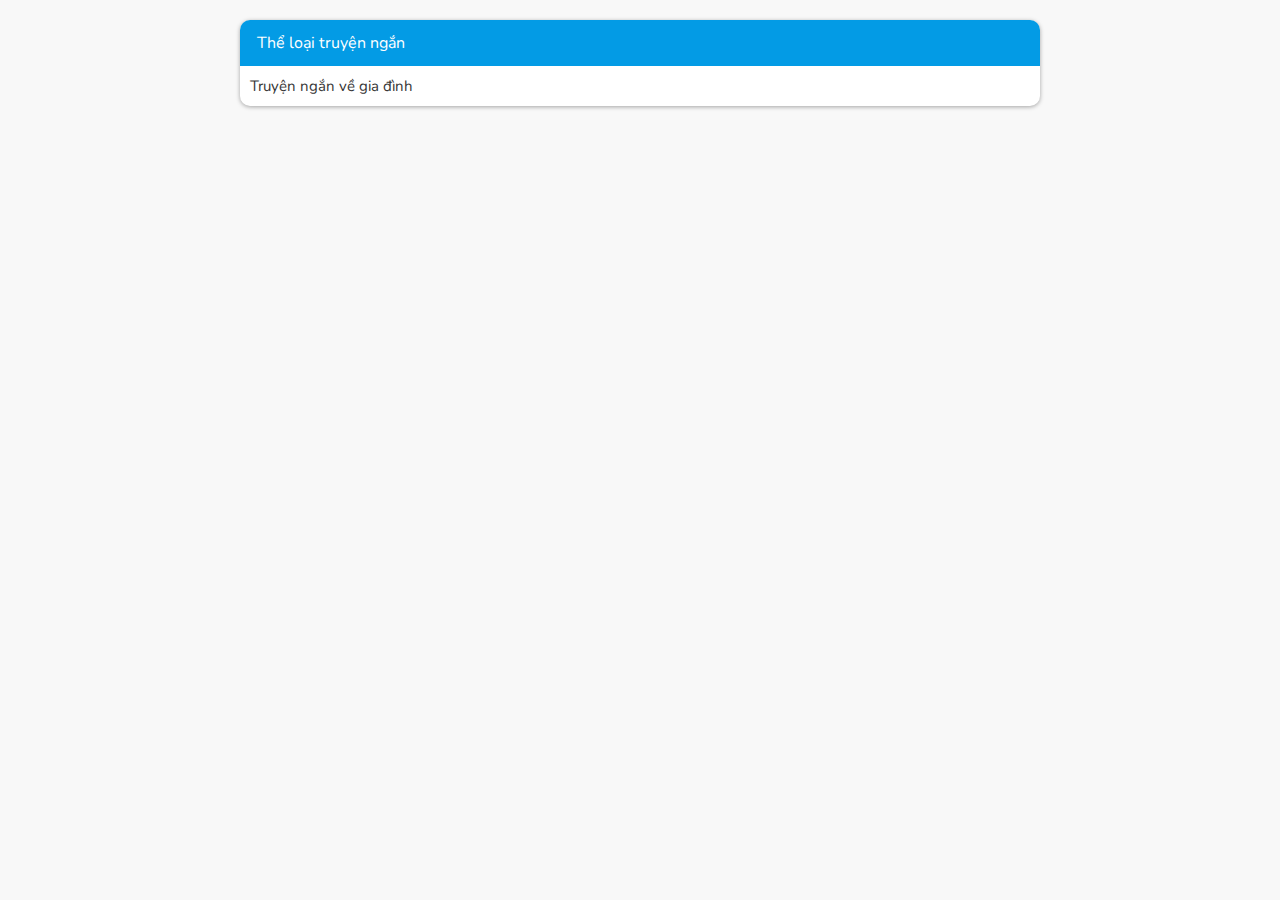
<file: index.html>
<html>
    <head>
        <meta http-equiv="Content-Type" content="text/html; charset=utf-8" />
        <title>Đọc truyện Ngắn</title>

        <link rel="dns-prefetch" href="//fonts.gstatic.com">
        <link href="https://fonts.googleapis.com/css?family=Nunito" rel="stylesheet">

        <link rel="stylesheet" type="text/css" href="css/style.css" />
    </head>
    <body>
        <div class="container">
            <div class="card shadow_1">
                <div class="phdr">
                    Thể loại truyện ngắn
                </div>
                <div class="list">
                    <a class="link" href="category/truyenngan/truyen-ngan-ve-gia-dinh.html">
                        Truyện ngắn về gia đình
                    </a>
                </div>
                <!--
                <div class="list">
                    <a class="link" href="category/truyenngan/truyen-ngan-ve-tinh-yeu.html">
                        Truyện ngắn về tình yêu
                    </a>
                </div>
                <div class="list">
                    <a class="link" href="category/truyenngan/truyen-ngan-ve-tinh-ban.html">
                        Truyện ngắn về tình bạn
                    </a>
                </div>
                -->
            </div>
        </div>
    </body>
</html>
</file>
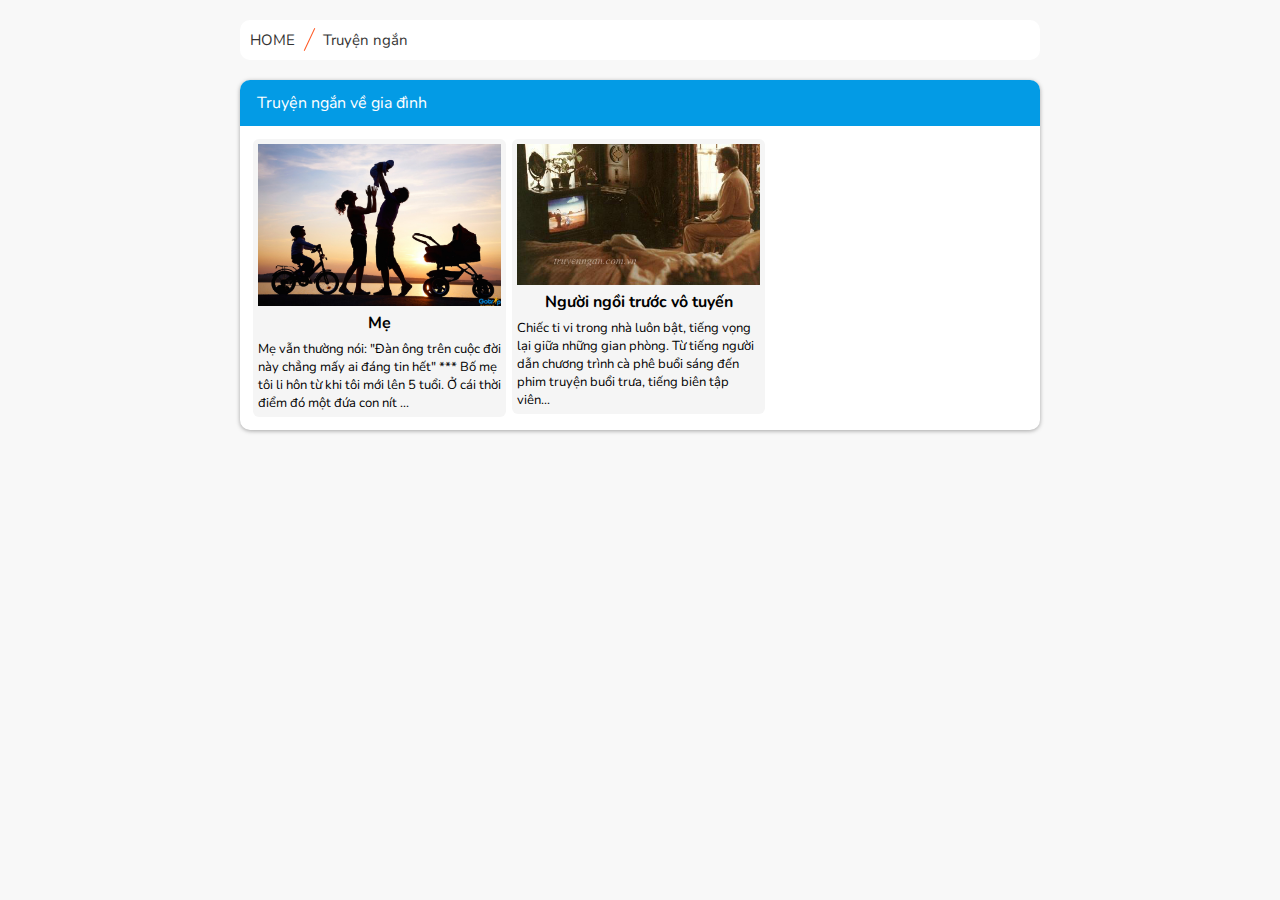
<file: category/truyenngan/truyen-ngan-ve-gia-dinh.html>
<html>
<head>
    <meta http-equiv="Content-Type" content="text/html; charset=utf-8" />
    <title>Đọc truyện Ngắn</title>

    <link rel="dns-prefetch" href="//fonts.gstatic.com">
    <link href="https://fonts.googleapis.com/css?family=Nunito" rel="stylesheet">

    <link rel="stylesheet" type="text/css" href="../../css/style.css" />
</head>
<body>
<div class="container">
    <div class="card">
        <div class="list">
            <a class="link" href="../../">
                HOME
            </a>
            <div class="sPage"></div>
            <a class="link" href="../../">
                Truyện ngắn
            </a>

        </div>
    </div>
</div>

<div class="container">
    <div class="card shadow_1">
        <div class="phdr">
            Truyện ngắn về gia đình
        </div>
        <div class="list box_items">
            <a class="item"  href="../../content/truyen-ngan/gia-dinh/vi-con.html">
                <img src="../../images/truyen_ngan/gia_dinh/me/me.jpg">
                <h3>Mẹ</h3>
                <div class="sub">Mẹ vẫn thường nói: "Đàn ông trên cuộc đời này chẳng mấy ai đáng tin hết"
                    ***
                    Bố mẹ tôi li hôn từ khi tôi mới lên 5 tuổi. Ở cái thời điểm đó một đứa con nít ...
                </div>
            </a>
            <a class="item"  href="../../content/truyen-ngan/gia-dinh/nguoi-ngoi-truoc-vo-tuyen.html">
                <img src="../../images/truyen_ngan/gia_dinh/nguoi-ngoi-truoc-vo-tuyen/nguoi-ngoi-truoc-vo-tuyen.jpg">
                <h3>Người ngồi trước vô tuyến</h3>
                <div class="sub">Chiếc ti vi trong nhà luôn bật, tiếng vọng lại giữa những gian phòng. Từ tiếng người dẫn chương trình cà phê buổi sáng đến phim truyện buổi trưa, tiếng biên tập viên...
                </div>
            </a>
        </div>
    </div>
</div>
</body>
</html>
</file>
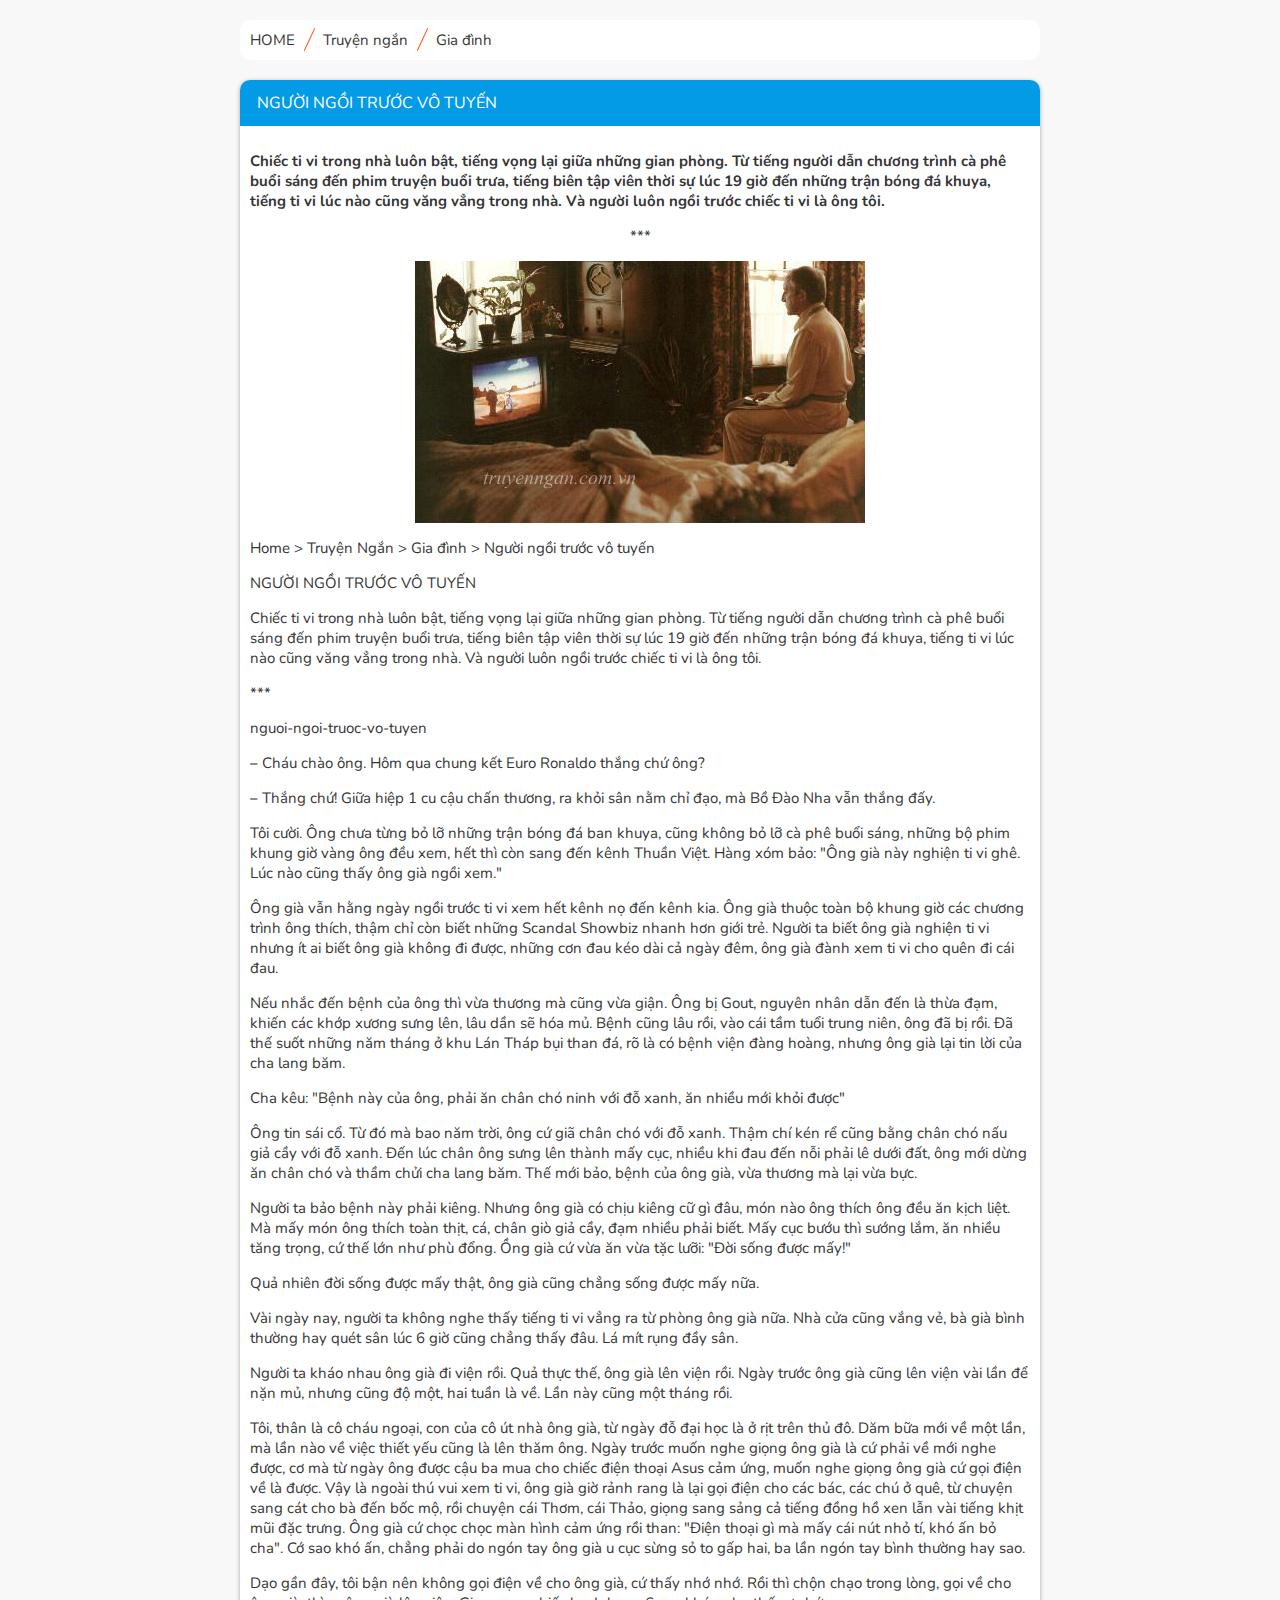
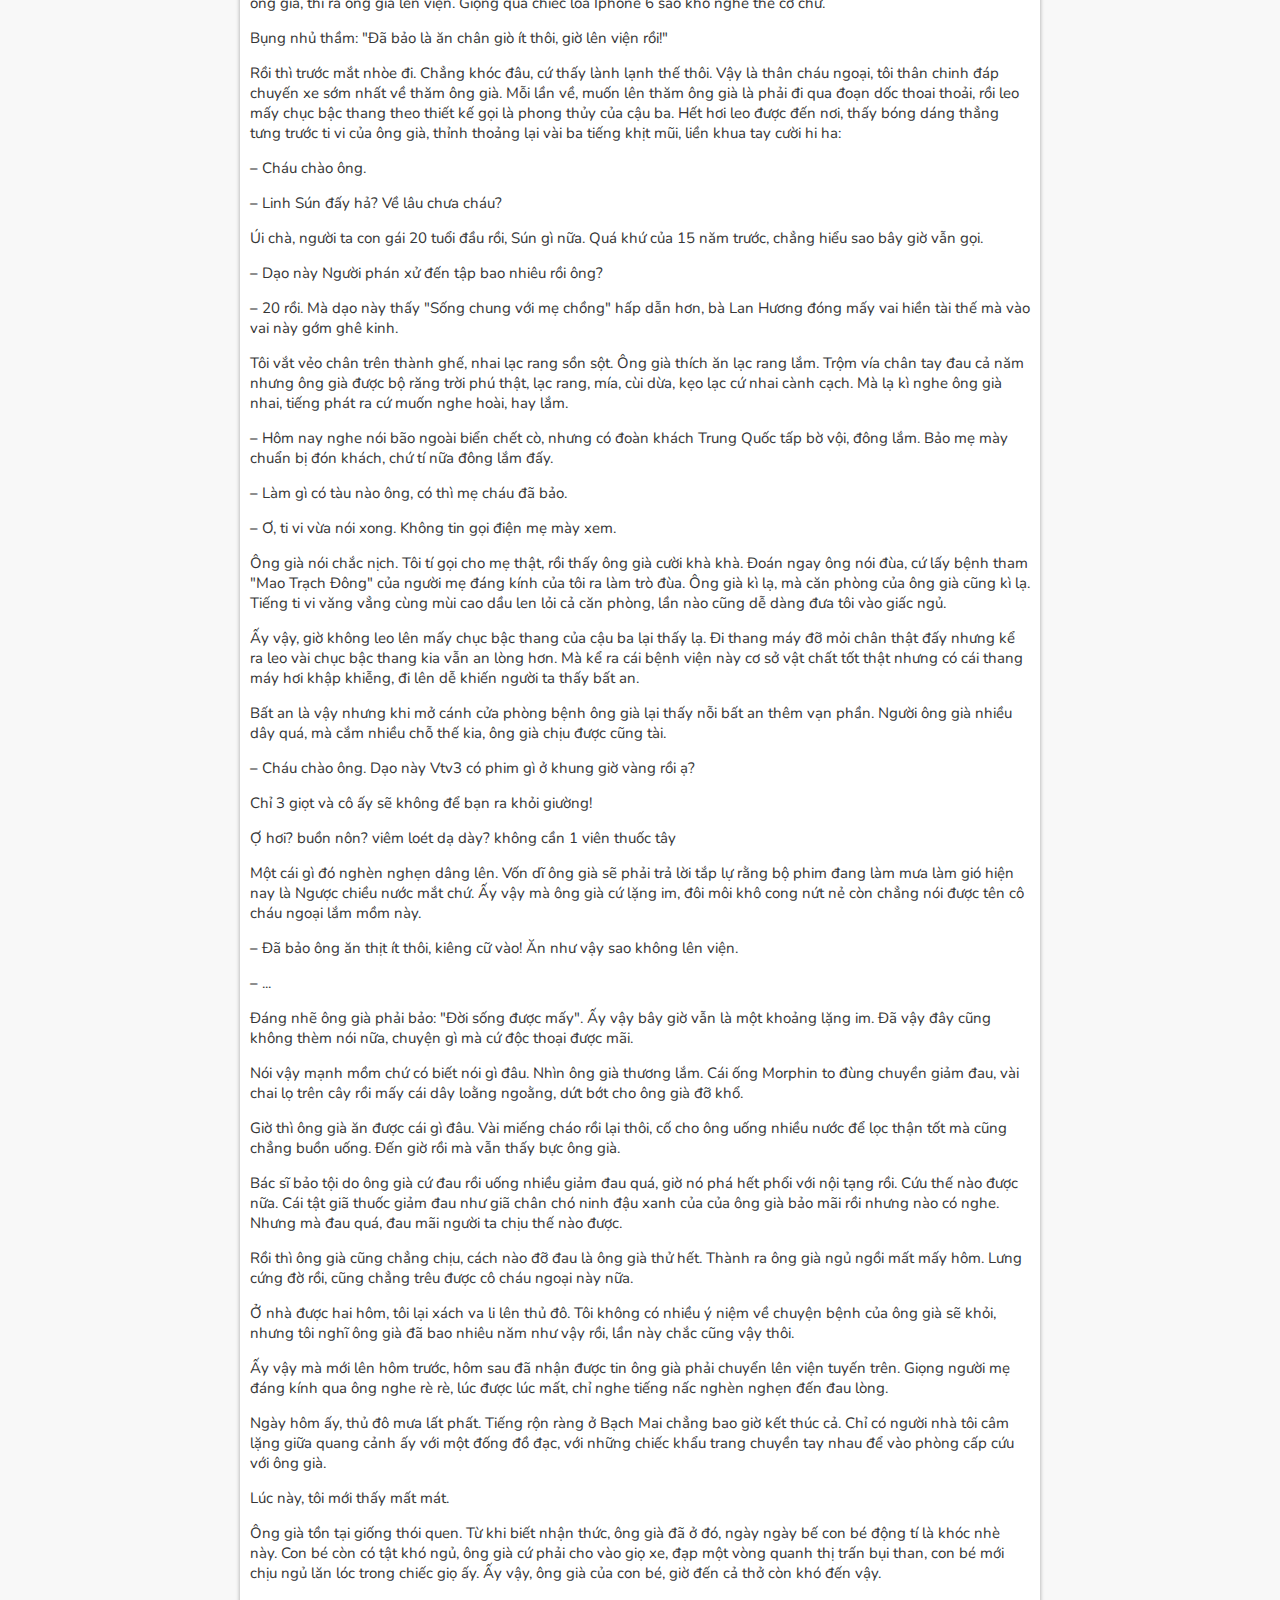
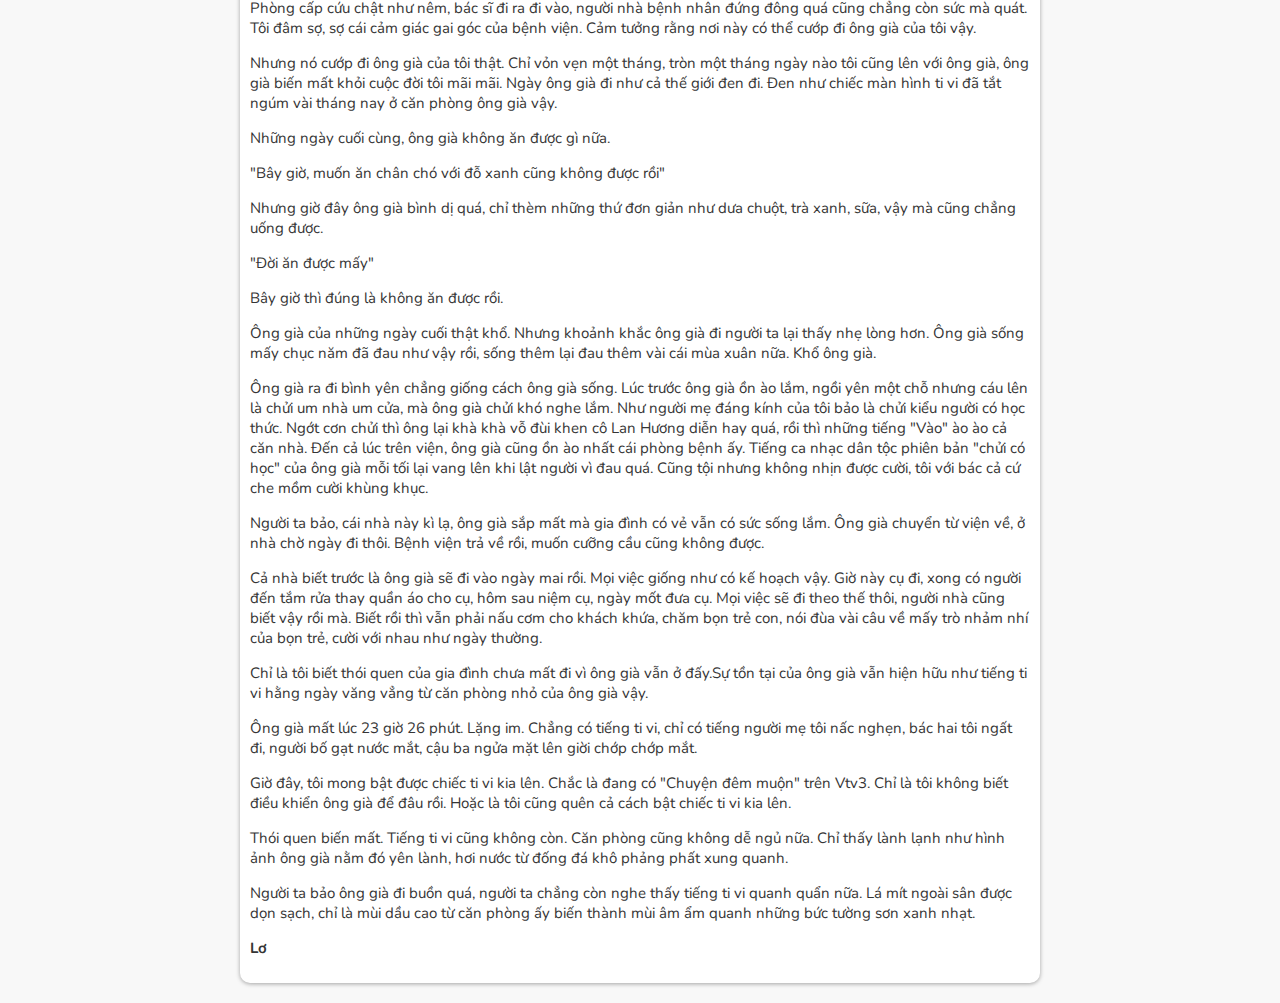
<file: content/truyen-ngan/gia-dinh/nguoi-ngoi-truoc-vo-tuyen.html>
<html>
<head>
    <meta http-equiv="Content-Type" content="text/html; charset=utf-8" />
    <title>Đọc truyện Ngắn</title>

    <link rel="dns-prefetch" href="//fonts.gstatic.com">
    <link href="https://fonts.googleapis.com/css?family=Nunito" rel="stylesheet">

    <link rel="stylesheet" type="text/css" href="../../../css/style.css" />
</head>
<body>
<div class="container">
    <div class="card">
        <div class="list">
            <a class="link" href="../../../">
                HOME
            </a>
            <div class="sPage"></div>
            <a class="link" href="../../../">
                Truyện ngắn
            </a>
            <div class="sPage"></div>
            <a class="link" href="../../../category/truyenngan/truyen-ngan-ve-gia-dinh.html">
                Gia đình
            </a>
        </div>
    </div>
</div>

<div class="container">
    <div class="card shadow_1">
        <div class="phdr">
            NGƯỜI NGỒI TRƯỚC VÔ TUYẾN
        </div>
        <div class="list">
            <p><strong>Chiếc ti vi trong nhà luôn bật, tiếng vọng lại giữa những gian phòng. Từ tiếng người dẫn chương trình cà phê buổi sáng đến phim truyện buổi trưa, tiếng biên tập viên thời sự lúc 19 giờ đến những trận bóng đá khuya, tiếng ti vi lúc nào cũng văng vẳng trong nhà. Và người luôn ngồi trước chiếc ti vi là ông tôi.</strong></p>

            <p class="center">***</p>

            <p class="center">
                <img class="content" src="../../../images/truyen_ngan/gia_dinh/nguoi-ngoi-truoc-vo-tuyen/nguoi-ngoi-truoc-vo-tuyen.jpg" alt="Truyện ngắn mẹ" />
            </p>
            <p>Home > Truyện Ngắn > Gia đình > Người ngồi trước vô tuyến</p>
            <p>NGƯỜI NGỒI TRƯỚC VÔ TUYẾN</p>
            <p>Chiếc ti vi trong nhà luôn bật, tiếng vọng lại giữa những gian phòng. Từ tiếng người dẫn chương trình cà phê buổi sáng đến phim truyện buổi trưa, tiếng biên tập viên thời sự lúc 19 giờ đến những trận bóng đá khuya, tiếng ti vi lúc nào cũng văng vẳng trong nhà. Và người luôn ngồi trước chiếc ti vi là ông tôi.</p>

            <p>***</p>

            <p>nguoi-ngoi-truoc-vo-tuyen</p>

            <p>– Cháu chào ông. Hôm qua chung kết Euro Ronaldo thắng chứ ông?</p>

            <p>– Thắng chứ! Giữa hiệp 1 cu cậu chấn thương, ra khỏi sân nằm chỉ đạo, mà Bồ Đào Nha vẫn thắng đấy.</p>

            <p>Tôi cười. Ông chưa từng bỏ lỡ những trận bóng đá ban khuya, cũng không bỏ lỡ cà phê buổi sáng, những bộ phim khung giờ vàng ông đều xem, hết thì còn sang đến kênh Thuần Việt. Hàng xóm bảo: "Ông già này nghiện ti vi ghê. Lúc nào cũng thấy ông già ngồi xem."</p>

            <p>Ông già vẫn hằng ngày ngồi trước ti vi xem hết kênh nọ đến kênh kia. Ông già thuộc toàn bộ khung giờ các chương trình ông thích, thậm chỉ còn biết những Scandal Showbiz nhanh hơn giới trẻ. Người ta biết ông già nghiện ti vi nhưng ít ai biết ông già không đi được, những cơn đau kéo dài cả ngày đêm, ông già đành xem ti vi cho quên đi cái đau.</p>

            <p>Nếu nhắc đến bệnh của ông thì vừa thương mà cũng vừa giận. Ông bị Gout, nguyên nhân dẫn đến là thừa đạm, khiến các khớp xương sưng lên, lâu dần sẽ hóa mủ. Bệnh cũng lâu rồi, vào cái tầm tuổi trung niên, ông đã bị rồi. Đã thế suốt những năm tháng ở khu Lán Tháp bụi than đá, rõ là có bệnh viện đàng hoàng, nhưng ông già lại tin lời của cha lang băm.</p>

            <p>Cha kêu: "Bệnh này của ông, phải ăn chân chó ninh với đỗ xanh, ăn nhiều mới khỏi được"</p>

            <p>Ông tin sái cổ. Từ đó mà bao năm trời, ông cứ giã chân chó với đỗ xanh. Thậm chí kén rể cũng bằng chân chó nấu giả cầy với đỗ xanh. Đến lúc chân ông sưng lên thành mấy cục, nhiều khi đau đến nỗi phải lê dưới đất, ông mới dừng ăn chân chó và thầm chửi cha lang băm. Thế mới bảo, bệnh của ông già, vừa thương mà lại vừa bực.</p>

            <p>Người ta bảo bệnh này phải kiêng. Nhưng ông già có chịu kiêng cữ gì đâu, món nào ông thích ông đều ăn kịch liệt. Mà mấy món ông thích toàn thịt, cá, chân giò giả cầy, đạm nhiều phải biết. Mấy cục bướu thì sướng lắm, ăn nhiều tăng trọng, cứ thế lớn như phù đổng. Ồng già cứ vừa ăn vừa tặc lưỡi: "Đời sống được mấy!"</p>

            <p>Quả nhiên đời sống được mấy thật, ông già cũng chẳng sống được mấy nữa.</p>

            <p>Vài ngày nay, người ta không nghe thấy tiếng ti vi vẳng ra từ phòng ông già nữa. Nhà cửa cũng vắng vẻ, bà già bình thường hay quét sân lúc 6 giờ cũng chẳng thấy đâu. Lá mít rụng đầy sân.</p>

            <p>Người ta kháo nhau ông già đi viện rồi. Quả thực thế, ông già lên viện rồi. Ngày trước ông già cũng lên viện vài lần để nặn mủ, nhưng cũng độ một, hai tuần là về. Lần này cũng một tháng rồi.</p>

            <p>Tôi, thân là cô cháu ngoại, con của cô út nhà ông già, từ ngày đỗ đại học là ở rịt trên thủ đô. Dăm bữa mới về một lần, mà lần nào về việc thiết yếu cũng là lên thăm ông. Ngày trước muốn nghe giọng ông già là cứ phải về mới nghe được, cơ mà từ ngày ông được cậu ba mua cho chiếc điện thoại Asus cảm ứng, muốn nghe giọng ông già cứ gọi điện về là được. Vậy là ngoài thú vui xem ti vi, ông già giờ rảnh rang là lại gọi điện cho các bác, các chú ở quê, từ chuyện sang cát cho bà đến bốc mộ, rồi chuyện cái Thơm, cái Thảo, giọng sang sảng cả tiếng đồng hồ xen lẫn vài tiếng khịt mũi đặc trưng. Ông già cứ chọc chọc màn hình cảm ứng rồi than: "Điện thoại gì mà mấy cái nút nhỏ tí, khó ấn bỏ cha". Cớ sao khó ấn, chẳng phải do ngón tay ông già u cục sừng sỏ to gấp hai, ba lần ngón tay bình thường hay sao.</p>

            <p>Dạo gần đây, tôi bận nên không gọi điện về cho ông già, cứ thấy nhớ nhớ. Rồi thì chộn chạo trong lòng, gọi về cho ông già, thì ra ông già lên viện. Giọng qua chiếc loa Iphone 6 sao khó nghe thế cơ chứ.</p>

            <p>Bụng nhủ thầm: "Đã bảo là ăn chân giò ít thôi, giờ lên viện rồi!"</p>

            <p>Rồi thì trước mắt nhòe đi. Chẳng khóc đâu, cứ thấy lành lạnh thế thôi. Vậy là thân cháu ngoại, tôi thân chinh đáp chuyến xe sớm nhất về thăm ông già. Mỗi lần về, muốn lên thăm ông già là phải đi qua đoạn dốc thoai thoải, rồi leo mấy chục bậc thang theo thiết kế gọi là phong thủy của cậu ba. Hết hơi leo được đến nơi, thấy bóng dáng thẳng tưng trước ti vi của ông già, thỉnh thoảng lại vài ba tiếng khịt mũi, liền khua tay cười hi ha:</p>

            <p>– Cháu chào ông.</p>

            <p>– Linh Sún đấy hả? Về lâu chưa cháu?</p>

            <p>Úi chà, người ta con gái 20 tuổi đầu rồi, Sún gì nữa. Quá khứ của 15 năm trước, chẳng hiểu sao bây giờ vẫn gọi.</p>

            <p>– Dạo này Người phán xử đến tập bao nhiêu rồi ông?</p>

            <p>– 20 rồi. Mà dạo này thấy "Sống chung với mẹ chồng" hấp dẫn hơn, bà Lan Hương đóng mấy vai hiền tài thế mà vào vai này gớm ghê kinh.</p>

            <p>Tôi vắt vẻo chân trên thành ghế, nhai lạc rang sồn sột. Ông già thích ăn lạc rang lắm. Trộm vía chân tay đau cả năm nhưng ông già được bộ răng trời phú thật, lạc rang, mía, cùi dừa, kẹo lạc cứ nhai cành cạch. Mà lạ kì nghe ông già nhai, tiếng phát ra cứ muốn nghe hoài, hay lắm.</p>

            <p>– Hôm nay nghe nói bão ngoài biển chết cò, nhưng có đoàn khách Trung Quốc tấp bờ vội, đông lắm. Bảo mẹ mày chuẩn bị đón khách, chứ tí nữa đông lắm đấy.</p>

            <p>– Làm gì có tàu nào ông, có thì mẹ cháu đã bảo.</p>

            <p>– Ơ, ti vi vừa nói xong. Không tin gọi điện mẹ mày xem.</p>

            <p>Ông già nói chắc nịch. Tôi tí gọi cho mẹ thật, rồi thấy ông già cười khà khà. Đoán ngay ông nói đùa, cứ lấy bệnh tham "Mao Trạch Đông" của người mẹ đáng kính của tôi ra làm trò đùa. Ông già kì lạ, mà căn phòng của ông già cũng kì lạ. Tiếng ti vi văng vẳng cùng mùi cao dầu len lỏi cả căn phòng, lần nào cũng dễ dàng đưa tôi vào giấc ngủ.</p>

            <p>Ấy vậy, giờ không leo lên mấy chục bậc thang của cậu ba lại thấy lạ. Đi thang máy đỡ mỏi chân thật đấy nhưng kể ra leo vài chục bậc thang kia vẫn an lòng hơn. Mà kể ra cái bệnh viện này cơ sở vật chất tốt thật nhưng có cái thang máy hơi khập khiễng, đi lên dễ khiến người ta thấy bất an.</p>

            <p>Bất an là vậy nhưng khi mở cánh cửa phòng bệnh ông già lại thấy nỗi bất an thêm vạn phần. Người ông già nhiều dây quá, mà cắm nhiều chỗ thế kia, ông già chịu được cũng tài.</p>

            <p>– Cháu chào ông. Dạo này Vtv3 có phim gì ở khung giờ vàng rồi ạ?</p>

            <p>Chỉ 3 giọt và cô ấy sẽ không để bạn ra khỏi giường!</p>

            <p>Ợ hơi? buồn nôn? viêm loét dạ dày? không cần 1 viên thuốc tây</p>
            <p>Một cái gì đó nghèn nghẹn dâng lên. Vốn dĩ ông già sẽ phải trả lời tắp lự rằng bộ phim đang làm mưa làm gió hiện nay là Ngược chiều nước mắt chứ. Ấy vậy mà ông già cứ lặng im, đôi môi khô cong nứt nẻ còn chẳng nói được tên cô cháu ngoại lắm mồm này.</p>

            <p>– Đã bảo ông ăn thịt ít thôi, kiêng cữ vào! Ăn như vậy sao không lên viện.</p>

            <p>– ...</p>

            <p>Đáng nhẽ ông già phải bảo: "Đời sống được mấy". Ấy vậy bây giờ vẫn là một khoảng lặng im. Đã vậy đây cũng không thèm nói nữa, chuyện gì mà cứ độc thoại được mãi.</p>

            <p>Nói vậy mạnh mồm chứ có biết nói gì đâu. Nhìn ông già thương lắm. Cái ống Morphin to đùng chuyền giảm đau, vài chai lọ trên cây rồi mấy cái dây loằng ngoằng, dứt bớt cho ông già đỡ khổ.</p>

            <p>Giờ thì ông già ăn được cái gì đâu. Vài miếng cháo rồi lại thôi, cố cho ông uống nhiều nước để lọc thận tốt mà cũng chẳng buồn uống. Đến giờ rồi mà vẫn thấy bực ông già.</p>

            <p>Bác sĩ bảo tội do ông già cứ đau rồi uống nhiều giảm đau quá, giờ nó phá hết phổi với nội tạng rồi. Cứu thế nào được nữa. Cái tật giã thuốc giảm đau như giã chân chó ninh đậu xanh của của ông già bảo mãi rồi nhưng nào có nghe. Nhưng mà đau quá, đau mãi người ta chịu thế nào được.</p>

            <p>Rồi thì ông già cũng chẳng chịu, cách nào đỡ đau là ông già thử hết. Thành ra ông già ngủ ngồi mất mấy hôm. Lưng cứng đờ rồi, cũng chẳng trêu được cô cháu ngoại này nữa.</p>

            <p>Ở nhà được hai hôm, tôi lại xách va li lên thủ đô. Tôi không có nhiều ý niệm về chuyện bệnh của ông già sẽ khỏi, nhưng tôi nghĩ ông già đã bao nhiêu năm như vậy rồi, lần này chắc cũng vậy thôi.</p>

            <p>Ấy vậy mà mới lên hôm trước, hôm sau đã nhận được tin ông già phải chuyển lên viện tuyến trên. Giọng người mẹ đáng kính qua ông nghe rè rè, lúc được lúc mất, chỉ nghe tiếng nấc nghèn nghẹn đến đau lòng.</p>

            <p>Ngày hôm ấy, thủ đô mưa lất phất. Tiếng rộn ràng ở Bạch Mai chẳng bao giờ kết thúc cả. Chỉ có người nhà tôi câm lặng giữa quang cảnh ấy với một đống đồ đạc, với những chiếc khẩu trang chuyền tay nhau để vào phòng cấp cứu với ông già.</p>

            <p>Lúc này, tôi mới thấy mất mát.</p>

            <p>Ông già tồn tại giống thói quen. Từ khi biết nhận thức, ông già đã ở đó, ngày ngày bế con bé động tí là khóc nhè này. Con bé còn có tật khó ngủ, ông già cứ phải cho vào giọ xe, đạp một vòng quanh thị trấn bụi than, con bé mới chịu ngủ lăn lóc trong chiếc giọ ấy. Ấy vậy, ông già của con bé, giờ đến cả thở còn khó đến vậy.</p>

            <p>Phòng cấp cứu chật như nêm, bác sĩ đi ra đi vào, người nhà bệnh nhân đứng đông quá cũng chẳng còn sức mà quát. Tôi đâm sợ, sợ cái cảm giác gai góc của bệnh viện. Cảm tưởng rằng nơi này có thể cướp đi ông già của tôi vậy.</p>

            <p>Nhưng nó cướp đi ông già của tôi thật. Chỉ vỏn vẹn một tháng, tròn một tháng ngày nào tôi cũng lên với ông già, ông già biến mất khỏi cuộc đời tôi mãi mãi. Ngày ông già đi như cả thế giới đen đi. Đen như chiếc màn hình ti vi đã tắt ngúm vài tháng nay ở căn phòng ông già vậy.</p>

            <p>Những ngày cuối cùng, ông già không ăn được gì nữa.</p>

            <p>"Bây giờ, muốn ăn chân chó với đỗ xanh cũng không được rồi"</p>

            <p>Nhưng giờ đây ông già bình dị quá, chỉ thèm những thứ đơn giản như dưa chuột, trà xanh, sữa, vậy mà cũng chẳng uống được.</p>

            <p>"Đời ăn được mấy"</p>

            <p>Bây giờ thì đúng là không ăn được rồi.</p>

            <p>Ông già của những ngày cuối thật khổ. Nhưng khoảnh khắc ông già đi người ta lại thấy nhẹ lòng hơn. Ông già sống mấy chục năm đã đau như vậy rồi, sống thêm lại đau thêm vài cái mùa xuân nữa. Khổ ông già.</p>

            <p>Ông già ra đi bình yên chẳng giống cách ông già sống. Lúc trước ông già ồn ào lắm, ngồi yên một chỗ nhưng cáu lên là chửi um nhà um cửa, mà ông già chửi khó nghe lắm. Như người mẹ đáng kính của tôi bảo là chửi kiểu người có học thức. Ngớt cơn chửi thì ông lại khà khà vỗ đùi khen cô Lan Hương diễn hay quá, rồi thì những tiếng "Vào" ào ào cả căn nhà. Đến cả lúc trên viện, ông già cũng ồn ào nhất cái phòng bệnh ấy. Tiếng ca nhạc dân tộc phiên bản "chửi có học" của ông già mỗi tối lại vang lên khi lật người vì đau quá. Cũng tội nhưng không nhịn được cười, tôi với bác cả cứ che mồm cười khùng khục.</p>

            <p>Người ta bảo, cái nhà này kì lạ, ông già sắp mất mà gia đình có vẻ vẫn có sức sống lắm. Ông già chuyển từ viện về, ở nhà chờ ngày đi thôi. Bệnh viện trả về rồi, muốn cưỡng cầu cũng không được.</p>

            <p>Cả nhà biết trước là ông già sẽ đi vào ngày mai rồi. Mọi việc giống như có kế hoạch vậy. Giờ này cụ đi, xong có người đến tắm rửa thay quần áo cho cụ, hôm sau niệm cụ, ngày mốt đưa cụ. Mọi việc sẽ đi theo thế thôi, người nhà cũng biết vậy rồi mà. Biết rồi thì vẫn phải nấu cơm cho khách khứa, chăm bọn trẻ con, nói đùa vài câu về mấy trò nhảm nhí của bọn trẻ, cười với nhau như ngày thường.</p>

            <p>Chỉ là tôi biết thói quen của gia đình chưa mất đi vì ông già vẫn ở đấy.Sự tồn tại của ông già vẫn hiện hữu như tiếng ti vi hằng ngày văng vẳng từ căn phòng nhỏ của ông già vậy.</p>

            <p>Ông già mất lúc 23 giờ 26 phút. Lặng im. Chẳng có tiếng ti vi, chỉ có tiếng người mẹ tôi nấc nghẹn, bác hai tôi ngất đi, người bố gạt nước mắt, cậu ba ngửa mặt lên giời chớp chớp mắt.</p>

            <p>Giờ đây, tôi mong bật được chiếc ti vi kia lên. Chắc là đang có "Chuyện đêm muộn" trên Vtv3. Chỉ là tôi không biết điều khiển ông già để đâu rồi. Hoặc là tôi cũng quên cả cách bật chiếc ti vi kia lên.</p>

            <p>Thói quen biến mất. Tiếng ti vi cũng không còn. Căn phòng cũng không dễ ngủ nữa. Chỉ thấy lành lạnh như hình ảnh ông già nằm đó yên lành, hơi nước từ đống đá khô phảng phất xung quanh.</p>

            <p>Người ta bảo ông già đi buồn quá, người ta chẳng còn nghe thấy tiếng ti vi quanh quẩn nữa. Lá mít ngoài sân được dọn sạch, chỉ là mùi dầu cao từ căn phòng ấy biến thành mùi âm ẩm quanh những bức tường sơn xanh nhạt.</p>

            <p><strong>Lơ</strong></p>
        </div>
    </div>
</div>
</body>
</html>
</file>
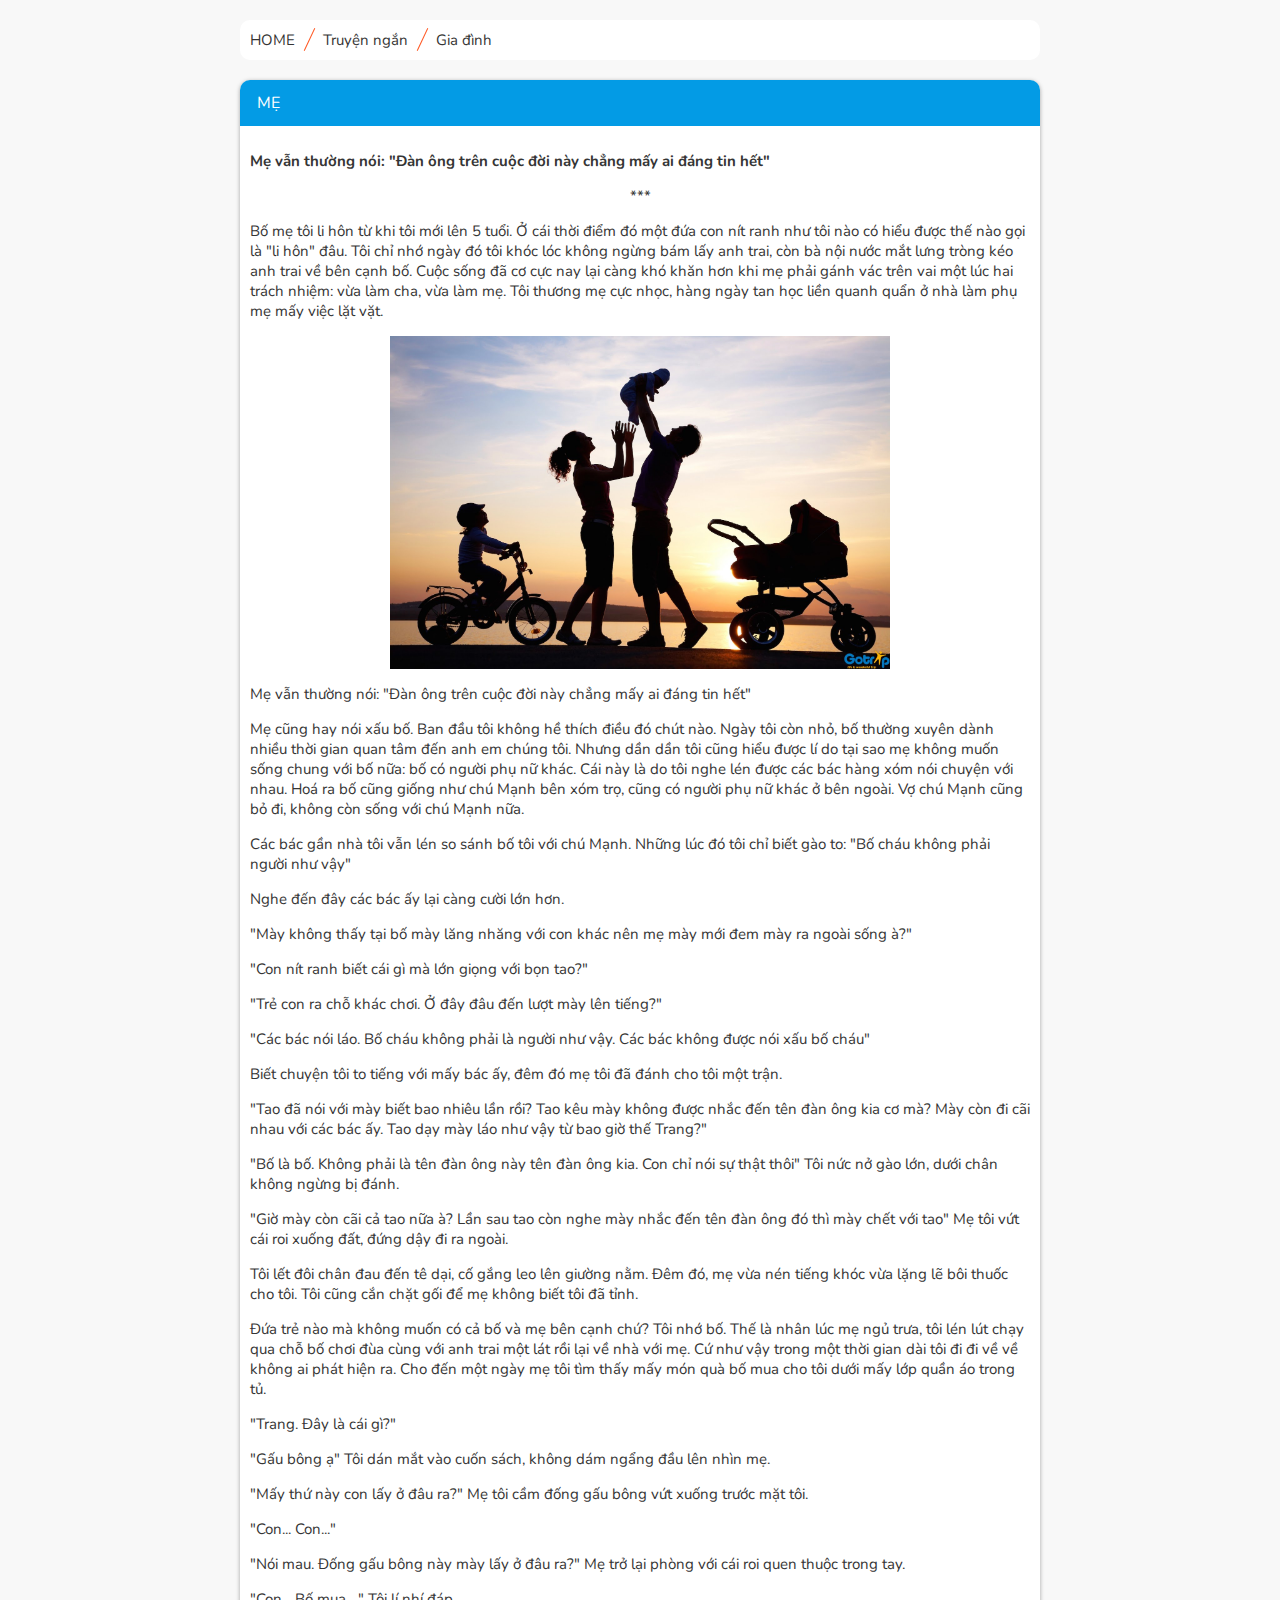
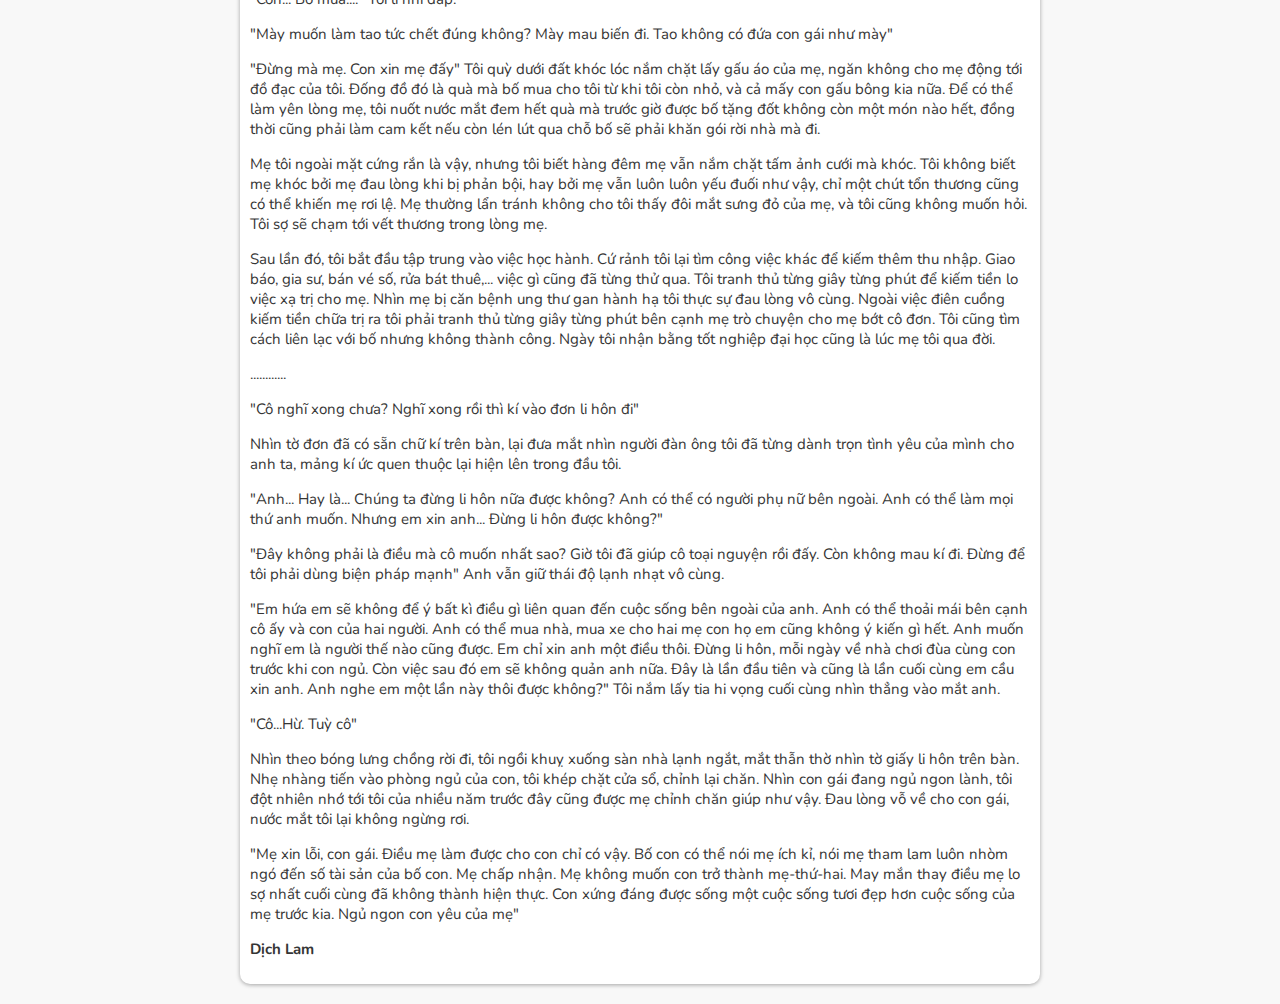
<file: content/truyen-ngan/gia-dinh/vi-con.html>
<html>
<head>
    <meta http-equiv="Content-Type" content="text/html; charset=utf-8" />
    <title>Đọc truyện Ngắn</title>

    <link rel="dns-prefetch" href="//fonts.gstatic.com">
    <link href="https://fonts.googleapis.com/css?family=Nunito" rel="stylesheet">

    <link rel="stylesheet" type="text/css" href="../../../css/style.css" />
</head>
<body>
<div class="container">
    <div class="card">
        <div class="list">
            <a class="link" href="../../../">
                HOME
            </a>
            <div class="sPage"></div>
            <a class="link" href="../../../">
                Truyện ngắn
            </a>
            <div class="sPage"></div>
            <a class="link" href="../../../category/truyenngan/truyen-ngan-ve-gia-dinh.html">
                Gia đình
            </a>
        </div>
    </div>
</div>

<div class="container">
    <div class="card shadow_1">
        <div class="phdr">
            MẸ
        </div>
        <div class="list">
            <p><strong>Mẹ vẫn thường nói: "Đàn ông trên cuộc đời này chẳng mấy ai đáng tin hết"</strong></p>

            <p class="center">***</p>

            <p>Bố mẹ tôi li hôn từ khi tôi mới lên 5 tuổi. Ở cái thời điểm đó một đứa con nít ranh như tôi nào có hiểu được thế nào gọi là "li hôn" đâu. Tôi chỉ nhớ ngày đó tôi khóc lóc không ngừng bám lấy anh trai, còn bà nội nước mắt lưng tròng kéo anh trai về bên cạnh bố. Cuộc sống đã cơ cực nay lại càng khó khăn hơn khi mẹ phải gánh vác trên vai một lúc hai trách nhiệm: vừa làm cha, vừa làm mẹ. Tôi thương mẹ cực nhọc, hàng ngày tan học liền quanh quẩn ở nhà làm phụ mẹ mấy việc lặt vặt.</p>
            <p class="center">
                <img class="content" src="../../../images/truyen_ngan/gia_dinh/me/me.jpg" alt="Truyện ngắn mẹ" />
            </p>
            <p>Mẹ vẫn thường nói: "Đàn ông trên cuộc đời này chẳng mấy ai đáng tin hết"</p>

            <p>Mẹ cũng hay nói xấu bố. Ban đầu tôi không hề thích điều đó chút nào. Ngày tôi còn nhỏ, bố thường xuyên dành nhiều thời gian quan tâm đến anh em chúng tôi. Nhưng dần dần tôi cũng hiểu được lí do tại sao mẹ không muốn sống chung với bố nữa: bố có người phụ nữ khác. Cái này là do tôi nghe lén được các bác hàng xóm nói chuyện với nhau. Hoá ra bố cũng giống như chú Mạnh bên xóm trọ, cũng có người phụ nữ khác ở bên ngoài. Vợ chú Mạnh cũng bỏ đi, không còn sống với chú Mạnh nữa.</p>

            <p>Các bác gần nhà tôi vẫn lén so sánh bố tôi với chú Mạnh. Những lúc đó tôi chỉ biết gào to: "Bố cháu không phải người như vậy"</p>

            <p>Nghe đến đây các bác ấy lại càng cười lớn hơn.</p>

            <p>"Mày không thấy tại bố mày lăng nhăng với con khác nên mẹ mày mới đem mày ra ngoài sống à?"</p>

            <p>"Con nít ranh biết cái gì mà lớn giọng với bọn tao?"</p>

            <p>"Trẻ con ra chỗ khác chơi. Ở đây đâu đến lượt mày lên tiếng?"</p>

            <p>"Các bác nói láo. Bố cháu không phải là người như vậy. Các bác không được nói xấu bố cháu"</p>

            <p>Biết chuyện tôi to tiếng với mấy bác ấy, đêm đó mẹ tôi đã đánh cho tôi một trận.</p>

            <p>"Tao đã nói với mày biết bao nhiêu lần rồi? Tao kêu mày không được nhắc đến tên đàn ông kia cơ mà? Mày còn đi cãi nhau với các bác ấy. Tao dạy mày láo như vậy từ bao giờ thế Trang?"</p>

            <p>"Bố là bố. Không phải là tên đàn ông này tên đàn ông kia. Con chỉ nói sự thật thôi" Tôi nức nở gào lớn, dưới chân không ngừng bị đánh.</p>

            <p>"Giờ mày còn cãi cả tao nữa à? Lần sau tao còn nghe mày nhắc đến tên đàn ông đó thì mày chết với tao" Mẹ tôi vứt cái roi xuống đất, đứng dậy đi ra ngoài.</p>

            <p>Tôi lết đôi chân đau đến tê dại, cố gắng leo lên giường nằm. Đêm đó, mẹ vừa nén tiếng khóc vừa lặng lẽ bôi thuốc cho tôi. Tôi cũng cắn chặt gối để mẹ không biết tôi đã tỉnh.</p>

            <p>Đứa trẻ nào mà không muốn có cả bố và mẹ bên cạnh chứ? Tôi nhớ bố. Thế là nhân lúc mẹ ngủ trưa, tôi lén lút chạy qua chỗ bố chơi đùa cùng với anh trai một lát rồi lại về nhà với mẹ. Cứ như vậy trong một thời gian dài tôi đi đi về về không ai phát hiện ra. Cho đến một ngày mẹ tôi tìm thấy mấy món quà bố mua cho tôi dưới mấy lớp quần áo trong tủ.</p>

            <p>"Trang. Đây là cái gì?"</p>

            <p>"Gấu bông ạ" Tôi dán mắt vào cuốn sách, không dám ngẩng đầu lên nhìn mẹ.</p>

            <p>"Mấy thứ này con lấy ở đâu ra?" Mẹ tôi cầm đống gấu bông vứt xuống trước mặt tôi.</p>

            <p>"Con... Con..."</p>

            <p>"Nói mau. Đống gấu bông này mày lấy ở đâu ra?" Mẹ trở lại phòng với cái roi quen thuộc trong tay.</p>

            <p>"Con... Bố mua...." Tôi lí nhí đáp.</p>

            <p>"Mày muốn làm tao tức chết đúng không? Mày mau biến đi. Tao không có đứa con gái như mày"</p>

            <p>"Đừng mà mẹ. Con xin mẹ đấy" Tôi quỳ dưới đất khóc lóc nắm chặt lấy gấu áo của mẹ, ngăn không cho mẹ động tới đồ đạc của tôi. Đống đồ đó là quà mà bố mua cho tôi từ khi tôi còn nhỏ, và cả mấy con gấu bông kia nữa. Để có thể làm yên lòng mẹ, tôi nuốt nước mắt đem hết quà mà trước giờ được bố tặng đốt không còn một món nào hết, đồng thời cũng phải làm cam kết nếu còn lén lút qua chỗ bố sẽ phải khăn gói rời nhà mà đi.</p>

            <p>Mẹ tôi ngoài mặt cứng rắn là vậy, nhưng tôi biết hàng đêm mẹ vẫn nắm chặt tấm ảnh cưới mà khóc. Tôi không biết mẹ khóc bởi mẹ đau lòng khi bị phản bội, hay bởi mẹ vẫn luôn luôn yếu đuối như vậy, chỉ một chút tổn thương cũng có thể khiến mẹ rơi lệ. Mẹ thường lẩn tránh không cho tôi thấy đôi mắt sưng đỏ của mẹ, và tôi cũng không muốn hỏi. Tôi sợ sẽ chạm tới vết thương trong lòng mẹ.</p>

            <p>Sau lần đó, tôi bắt đầu tập trung vào việc học hành. Cứ rảnh tôi lại tìm công việc khác để kiếm thêm thu nhập. Giao báo, gia sư, bán vé số, rửa bát thuê,... việc gì cũng đã từng thử qua. Tôi tranh thủ từng giây từng phút để kiếm tiền lo việc xạ trị cho mẹ. Nhìn mẹ bị căn bệnh ung thư gan hành hạ tôi thực sự đau lòng vô cùng. Ngoài việc điên cuồng kiếm tiền chữa trị ra tôi phải tranh thủ từng giây từng phút bên cạnh mẹ trò chuyện cho mẹ bớt cô đơn. Tôi cũng tìm cách liên lạc với bố nhưng không thành công. Ngày tôi nhận bằng tốt nghiệp đại học cũng là lúc mẹ tôi qua đời.</p>

            <p>............</p>

            <p>"Cô nghĩ xong chưa? Nghĩ xong rồi thì kí vào đơn li hôn đi"</p>

            <p>Nhìn tờ đơn đã có sẵn chữ kí trên bàn, lại đưa mắt nhìn người đàn ông tôi đã từng dành trọn tình yêu của mình cho anh ta, mảng kí ức quen thuộc lại hiện lên trong đầu tôi.</p>

            <p>"Anh... Hay là... Chúng ta đừng li hôn nữa được không? Anh có thể có người phụ nữ bên ngoài. Anh có thể làm mọi thứ anh muốn. Nhưng em xin anh... Đừng li hôn được không?"</p>

            <p>"Đây không phải là điều mà cô muốn nhất sao? Giờ tôi đã giúp cô toại nguyện rồi đấy. Còn không mau kí đi. Đừng để tôi phải dùng biện pháp mạnh" Anh vẫn giữ thái độ lạnh nhạt vô cùng.</p>

            <p>"Em hứa em sẽ không để ý bất kì điều gì liên quan đến cuộc sống bên ngoài của anh. Anh có thể thoải mái bên cạnh cô ấy và con của hai người. Anh có thể mua nhà, mua xe cho hai mẹ con họ em cũng không ý kiến gì hết. Anh muốn nghĩ em là người thế nào cũng được. Em chỉ xin anh một điều thôi. Đừng li hôn, mỗi ngày về nhà chơi đùa cùng con trước khi con ngủ. Còn việc sau đó em sẽ không quản anh nữa. Đây là lần đầu tiên và cũng là lần cuối cùng em cầu xin anh. Anh nghe em một lần này thôi được không?" Tôi nắm lấy tia hi vọng cuối cùng nhìn thẳng vào mắt anh.</p>

            <p>"Cô...Hừ. Tuỳ cô"</p>

            <p>Nhìn theo bóng lưng chồng rời đi, tôi ngồi khuỵ xuống sàn nhà lạnh ngắt, mắt thẫn thờ nhìn tờ giấy li hôn trên bàn. Nhẹ nhàng tiến vào phòng ngủ của con, tôi khép chặt cửa sổ, chỉnh lại chăn. Nhìn con gái đang ngủ ngon lành, tôi đột nhiên nhớ tới tôi của nhiều năm trước đây cũng được mẹ chỉnh chăn giúp như vậy. Đau lòng vỗ về cho con gái, nước mắt tôi lại không ngừng rơi.</p>

            <p>"Mẹ xin lỗi, con gái. Điều mẹ làm được cho con chỉ có vậy. Bố con có thể nói mẹ ích kỉ, nói mẹ tham lam luôn nhòm ngó đến số tài sản của bố con. Mẹ chấp nhận. Mẹ không muốn con trở thành mẹ-thứ-hai. May mắn thay điều mẹ lo sợ nhất cuối cùng đã không thành hiện thực. Con xứng đáng được sống một cuộc sống tươi đẹp hơn cuộc sống của mẹ trước kia. Ngủ ngon con yêu của mẹ"</p>

            <p><strong>Dịch Lam</strong></p>
        </div>
    </div>
</div>
</body>
</html>
</file>
<file: css/style.css>
*, *:after,*:before {
    box-sizing: border-box;
}

html, body {
    background: #f8f8f8;
    font-family: 'Nunito', Arial;
    font-size: 15px;
    color: #353535;
}

.center {
    text-align: center;
}
a.content {
    color: #FF5722;
}

a.link {
    color: #353535;
    text-decoration: none;
}

.shadow_1 {
    box-shadow: 0px 1px 4px 0px rgba(0, 0, 0, 0.3411764705882353);
}

.container {
    margin:    20px auto;
    max-width: 800px;
}

.card {
    background: #ffffff;
    border-radius: 10px;
    overflow: hidden;
}

.phdr {
    padding: 12px 17px;
    font-size: 16px;
    background: #039BE5;
    color: #fff;
}

.list {
    padding: 10px;
}

.list + .list{
    border-top: 0.7px solid #eaeaea;
}

.sPage {
    display: inline-block;
    position: relative;
    margin: 0 10px;
}

.sPage:after {
    content: '';
    background: #FF5722;
    width: 1px;
    height: 25px;
    position: absolute;
    transform: rotate(25deg);
    top: -18px;
}

.box_items {
    position: relative;
    clear: both;
    float: left;
}

.item {
    max-width: 253px;
    float: left;
    background: #f5f5f5;
    border-radius: 6px;
    padding: 5px;
    overflow: hidden;
    margin: 3px;
    text-decoration: none;
    color: black;
    transition: box-shadow .2s;
}

.item:hover {
    box-shadow: 0px 2px 4px 0px rgba(0, 0, 0, 0.3411764705882353);
}
.item img {
    width: 243px;
}

.item h3 {
    text-align: center;
    margin: 6px 0;
    font-size: 16px;
}
.item .sub {
    font-size: 13px;
}


img.content {
    max-width: 500px;
}
</file>
